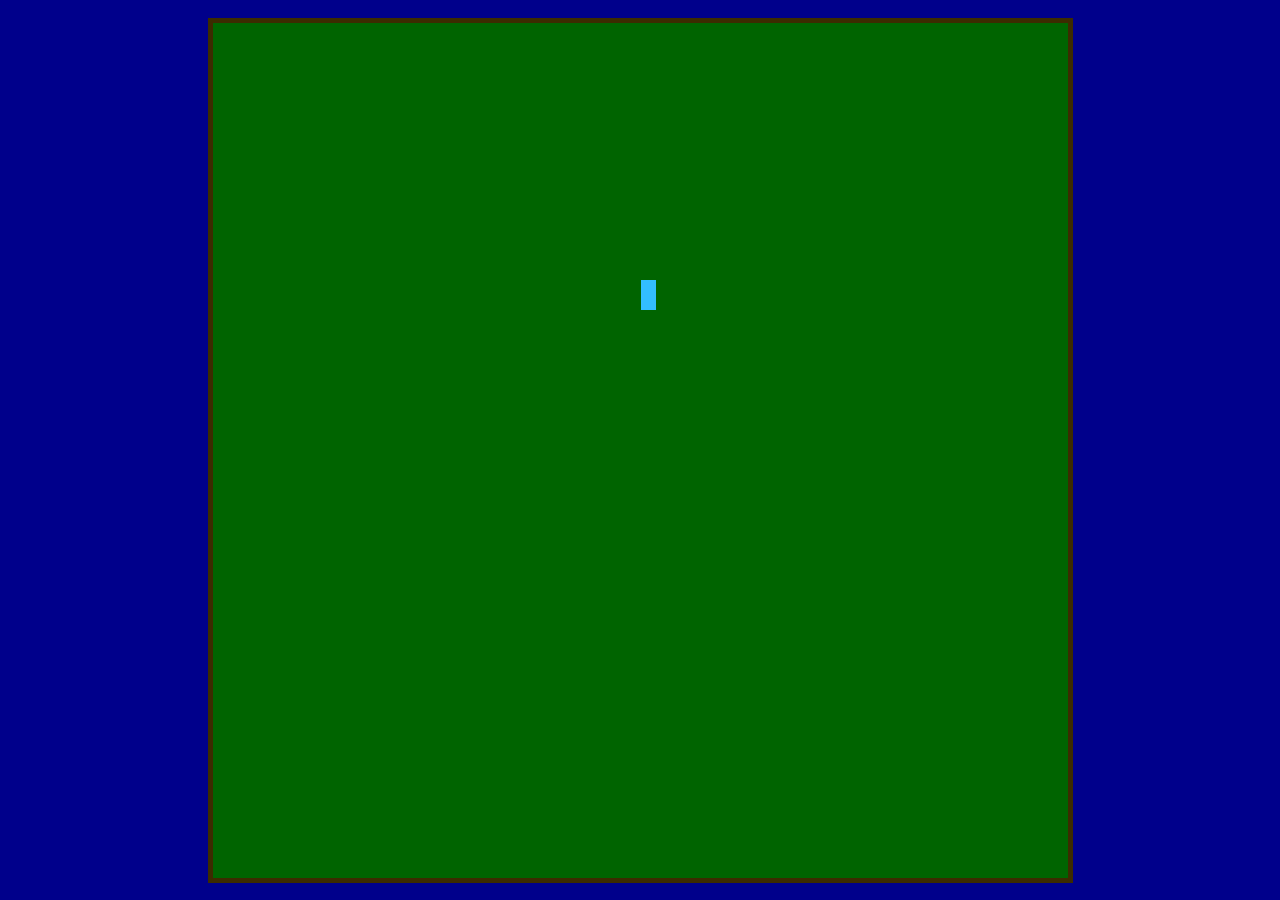
<file: assignment-2.html>
<!DOCTYPE html>
<html lang="en">
<head>
    <link rel="stylesheet" href="styles.css">
    <meta charset="UTF-8">
    <meta name="viewport" content="width=device-width, initial-scale=1.0">
    <title>Assignment 2</title>
</head>
<body>
    <!-- <script src="game-grid.js" defer></script> -->
    <div id="background">
        <!-- <div id="game-grid">

        </div> -->
        <div id="game-container">
            <div id="character"></div>
        </div>
    </div>
    <script type="module" src="game.js"></script>
    <script type="module" src="character.js"></script>
</body>
</html>
</file>
<file: styles.css>
html {
    font-family: 'Roboto', sans-serif;
}

body {
    margin: 0;
    padding: 0;
}

#background {
    background-color: darkblue;
    display: flex;
    justify-content: center;
    align-items: center;
    /* height: 100%; */
    height: 100vh;
}

#game-grid {
    display: grid;
    /* grid-template-columns: repeat(auto-fit, minmax(100px, 1fr)); */
    /* grid-template-columns: repeat(var(--grid-item-amount, 20), var(--grid-item-size, "10px"));
    grid-template-rows: repeat(var(--grid-item-amount, 20), var(--grid-item-size, "10px")); */

    width: 95vmin;
    height: 95vmin;

    grid-template-rows: repeat(42, 1fr);
    grid-template-columns: repeat(42, 1fr);

    /* grid-gap: 0px; */
    background-color: black;
    border: green 1px solid;
    /* width: 80vh;
    height: 80vh; */
    margin: 0;
    padding: 0;
}

.grid-item {
    /* background-color: lightblue; */
    border: 1px solid white;
    width: 100%;
    height: 100%;
}

#game-container {
    background-color: darkgreen;
    height: 95vmin;
    width: 95vmin;
    outline: 5px solid #3C2B00;
    position: relative;
}

#character {
    background-color: #32BEFF;
    width: 15px;
    height: 30px;
    position: absolute;
    top: 30%;
    left: 50%;
    /* left: 100%; */
}
</file>
